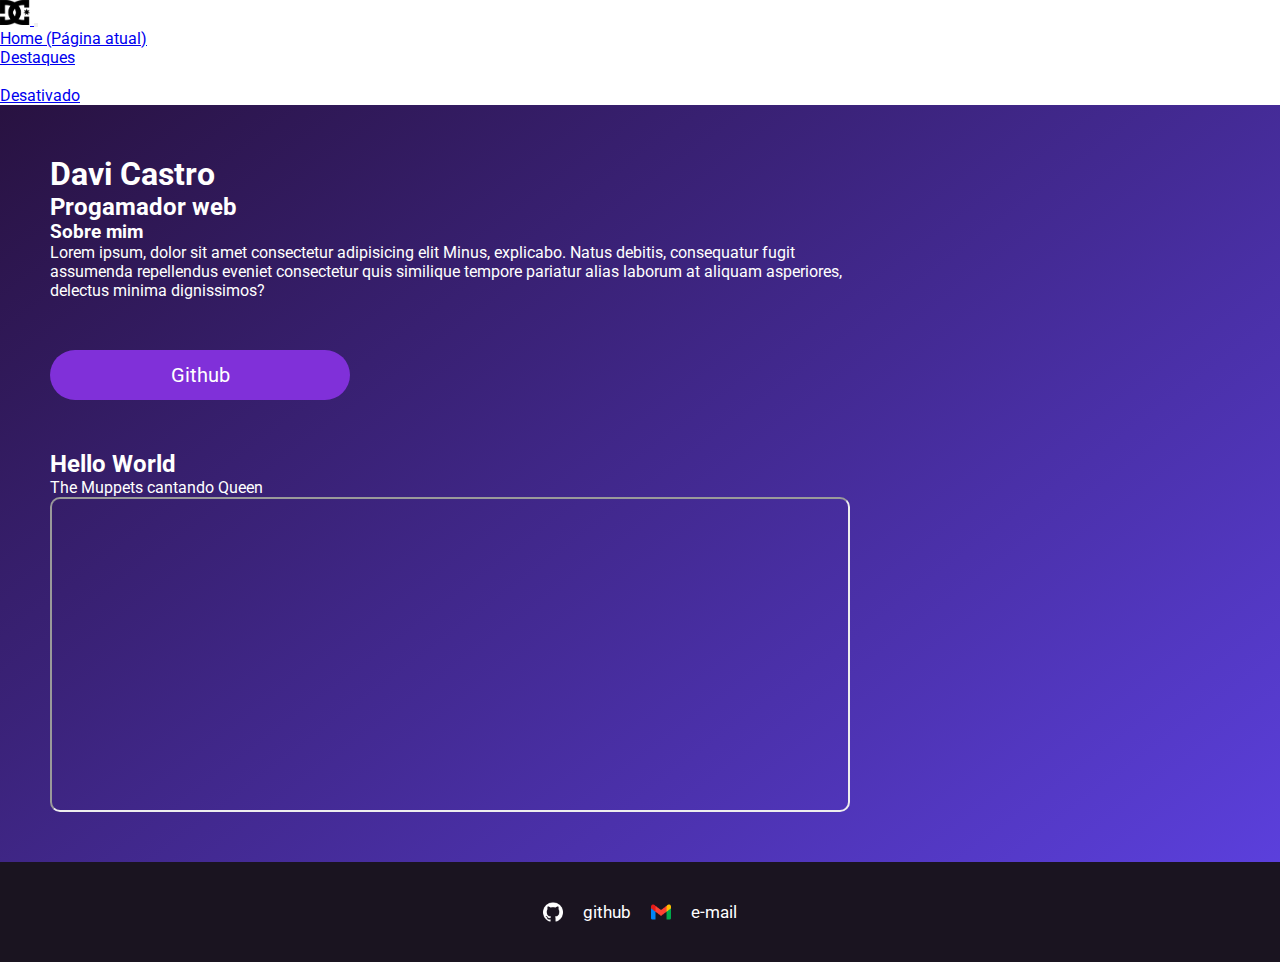
<file: index.html>
<!DOCTYPE html>
<html lang="pt-br">
  <head>
    <meta charset="UTF-8" />
    <meta
      name="viewport"
      content="width=device-width, initial-scale=1, shrink-to-fit=no"
    />
    <title>Davi Castro</title>
    <link rel="stylesheet" href="assets/css/style.css" />
    <link
      rel="stylesheet"
      href="https://stackpath.bootstrapcdn.com/bootstrap/4.1.3/css/bootstrap.min.css"
      integrity="sha384-MCw98/SFnGE8fJT3GXwEOngsV7Zt27NXFoaoApmYm81iuXoPkFOJwJ8ERdknLPMO"
      crossorigin="anonymous"
    />
  </head>

  <script
    src="https://code.jquery.com/jquery-3.3.1.slim.min.js"
    integrity="sha384-q8i/X+965DzO0rT7abK41JStQIAqVgRVzpbzo5smXKp4YfRvH+8abtTE1Pi6jizo"
    crossorigin="anonymous"
  ></script>
  <script
    src="https://cdnjs.cloudflare.com/ajax/libs/popper.js/1.14.3/umd/popper.min.js"
    integrity="sha384-ZMP7rVo3mIykV+2+9J3UJ46jBk0WLaUAdn689aCwoqbBJiSnjAK/l8WvCWPIPm49"
    crossorigin="anonymous"
  ></script>
  <script
    src="https://stackpath.bootstrapcdn.com/bootstrap/4.1.3/js/bootstrap.min.js"
    integrity="sha384-ChfqqxuZUCnJSK3+MXmPNIyE6ZbWh2IMqE241rYiqJxyMiZ6OW/JmZQ5stwEULTy"
    crossorigin="anonymous"
  ></script>

  <body class="container-fluid">
    <header class="row">
      <nav class="col-12 navbar navbar-expand-lg navbar-light">
        <a class="navbar-brand" href="#">
          <img class="logo" src="assets/imgs/dc.png" alt="" />
        </a>
        <button
          class="navbar-toggler"
          type="button"
          data-toggle="collapse"
          data-target="#navbarNav"
          aria-controls="navbarNav"
          aria-expanded="false"
          aria-label="Alterna navegação"
        >
          <span class="navbar-toggler-icon"></span>
        </button>
        <div class="collapse navbar-collapse" id="navbarNav">
          <ul class="navbar-nav">
            <li class="nav-item active">
              <a class="nav-link" href="#"
                >Home <span class="sr-only">(Página atual)</span></a
              >
            </li>
            <li class="nav-item">
              <a class="nav-link" href="#">Destaques</a>
            </li>
            <li class="nav-item">
              <!-- <a class="nav-link" href="#">Preços</a> -->
            </li>
            <li class="nav-item">
              <a class="nav-link disabled" href="#">Desativado</a>
            </li>
          </ul>
        </div>
      </nav>
    </header>
    <main>
      <div class="content">
        <h1>Davi Castro</h1>
        <h2>Progamador web</h2>
        <h3>Sobre mim</h3>
        <p>
          Lorem ipsum, dolor sit amet consectetur adipisicing elit Minus,
          explicabo. Natus debitis, consequatur fugit assumenda repellendus
          eveniet consectetur quis similique tempore pariatur alias laborum at
          aliquam asperiores, delectus minima dignissimos?
        </p>
        <div class="divbotao">
          <div class="botao">
            <a href="https://github.com/davicstro/" target="_blank">Github</a>
          </div>
        </div>
        <div class="texto2">
          <h2>Hello World</h2>
          <p>The Muppets cantando Queen</p>
          <iframe
            width="420"
            height="315"
            src="https://www.youtube.com/embed/tgbNymZ7vqY?playlist=tgbNymZ7vqY&loop=1"
          >
          </iframe>
        </div>
      </div>
    </main>
    <footer>
      <div class="rodape row">
        <a href="https://github.com/davicstro" target="_blank">
          <img src="assets/imgs/github.png" alt="" />
          <p>github</p>
        </a>

        <a href="mailto:davigabrielmc2@gmail.com">
          <img src="assets/imgs/gmail (1).png" alt="" />
          <p>e-mail</p>
        </a>
      </div>
    </footer>
  </body>
</html>
</file>
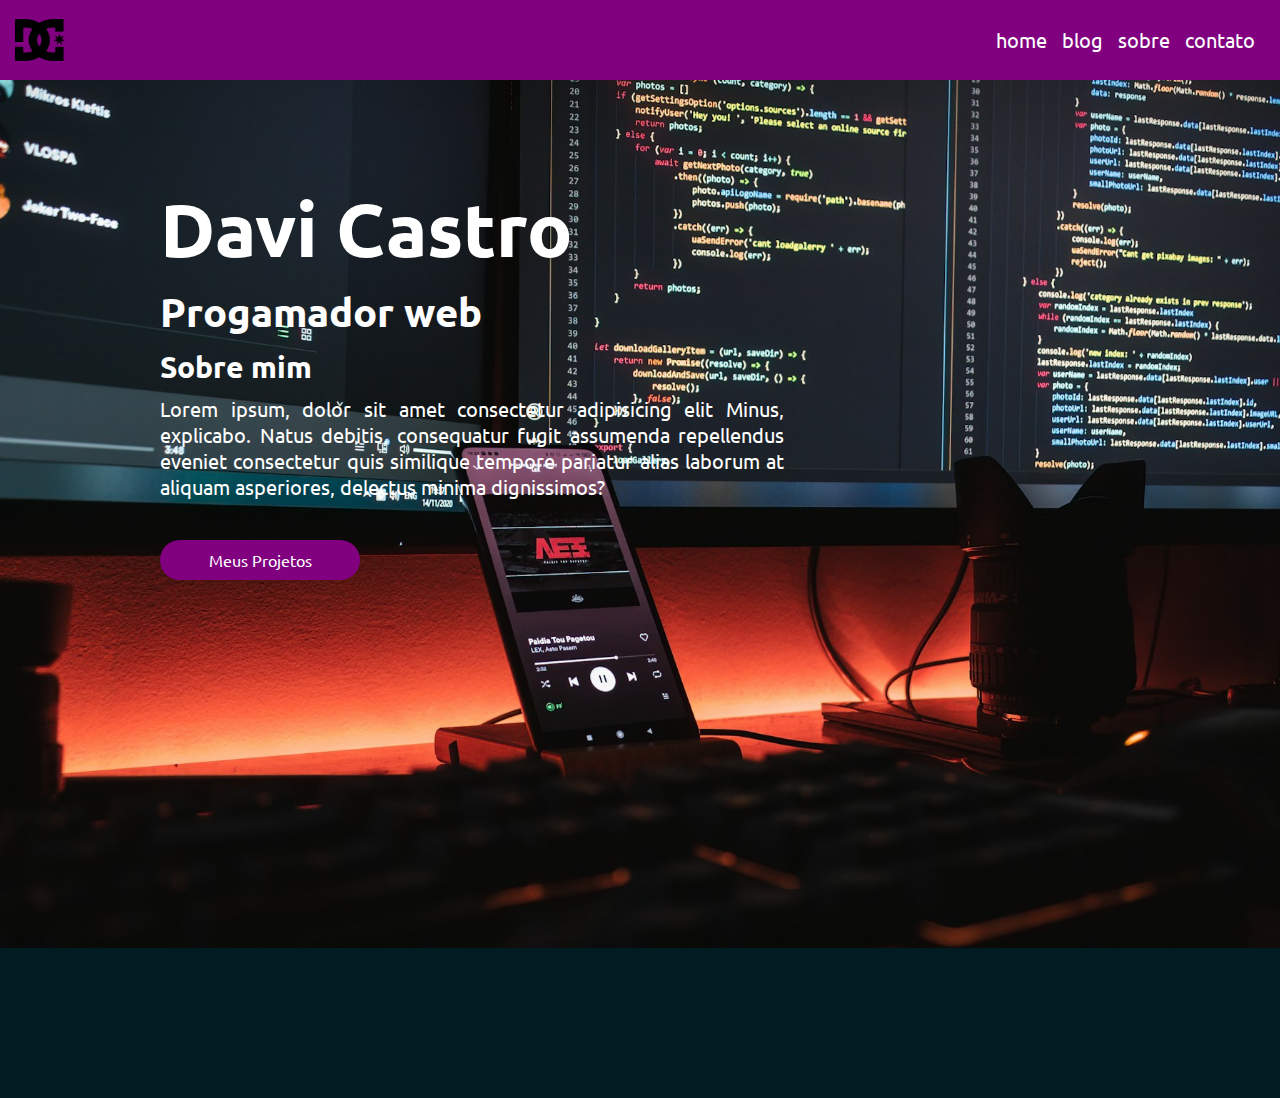
<file: Minha landing page nova/index.html>
<!DOCTYPE html>
<html lang="en">

<head>
    <meta charset="UTF-8">
    <meta name="viewport" content="width=device-width, initial-scale=1.0">
    <title>Landing Page</title>
    <link rel="stylesheet" href="style.css">
</head>

<body>
    <header>
        <div class="container">
            <img class="container-img" src="dc.png" alt="">
            <div class="menu">
                <nav>
                    <a href="#">home</a>
                    <a href="#">blog</a>
                    <a href="#">sobre</a>
                    <a href="#">contato</a>
                </nav>
            </div>
        </div>
    </header>
    <section>
        <div class="center">
            <div class="item1">
                <h1 class="title">Davi Castro</h1>
                <h2>Progamador web</h2>
                <h3>Sobre mim</h3>
                <p>Lorem ipsum, dolor sit amet consectetur adipisicing elit Minus, explicabo. Natus debitis,
                    consequatur
                    fugit assumenda repellendus eveniet consectetur quis similique tempore pariatur alias laborum at
                    aliquam
                    asperiores, delectus minima dignissimos?</p>
            </div>
            <div class="btn">
                <a href="/Linguagens-de-programacao-1140x660.jpg" target="_blank">Meus Projetos</a>
            </div>
        </div>
    </section>
    <footer>
        <div class="footer">



        </div>

    </footer>
</body>

</html>
</file>
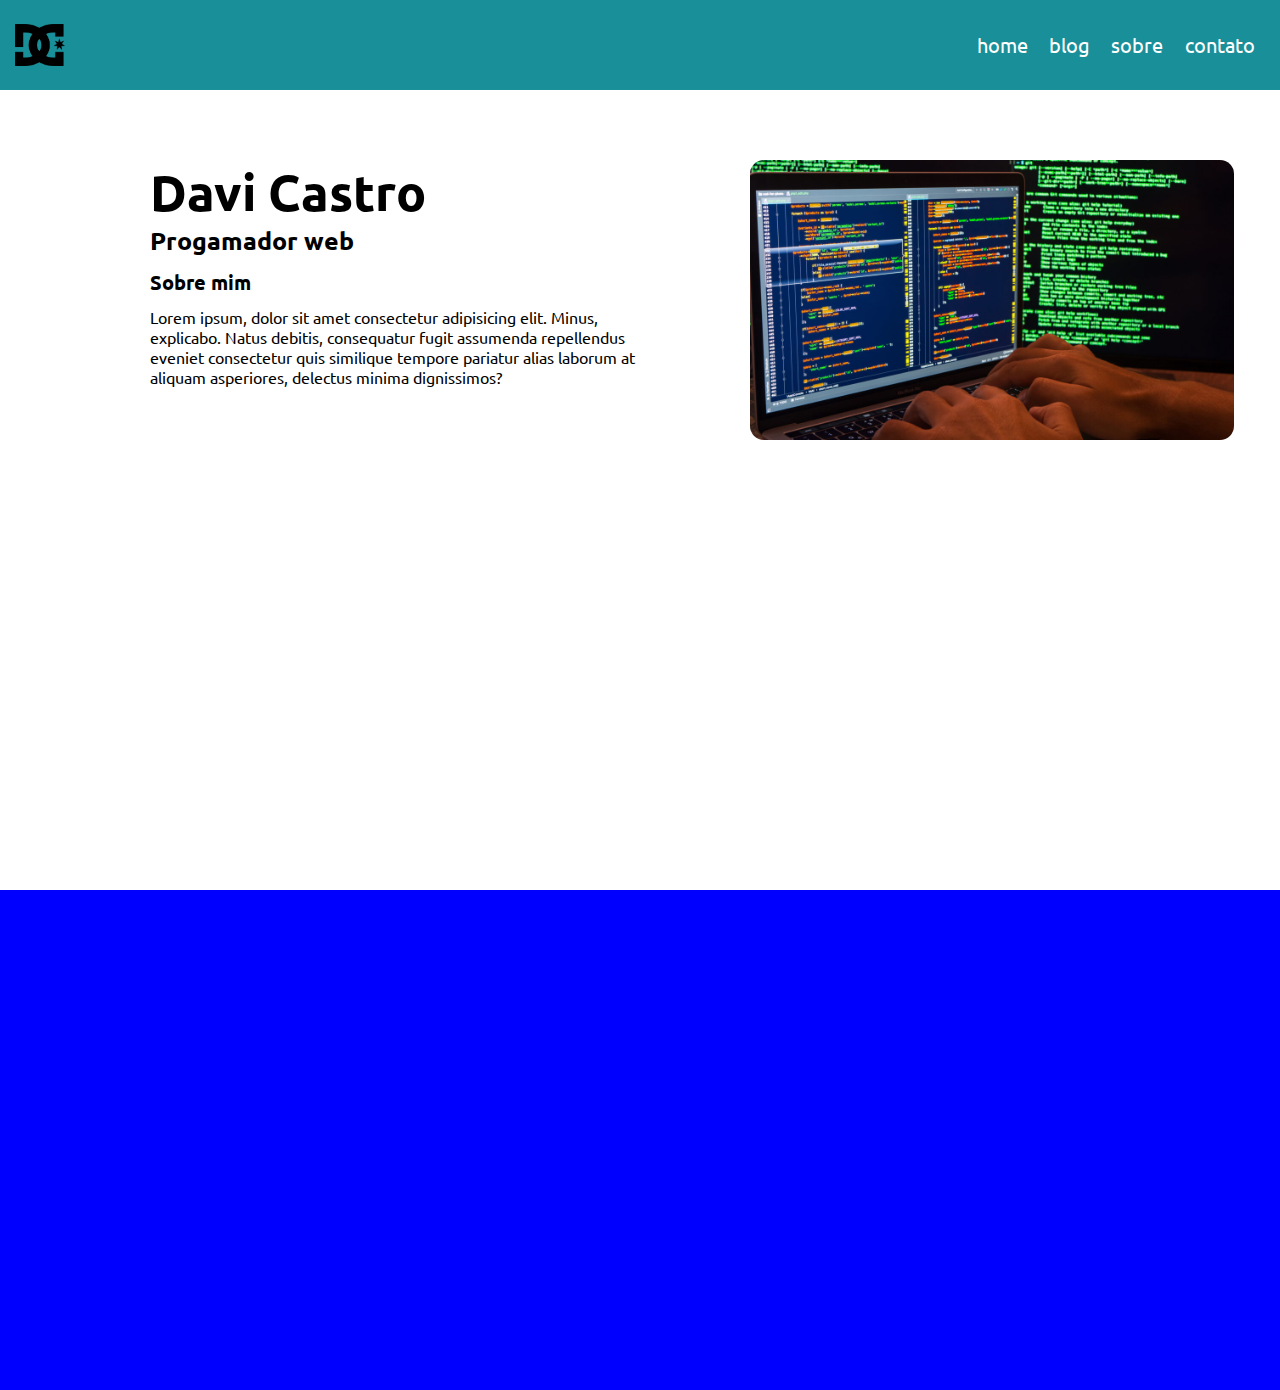
<file: Minha landing page nova/Minha landing page/index.html>
<!DOCTYPE html>
<html lang="en">

<head>
    <meta charset="UTF-8">
    <meta name="viewport" content="width=device-width, initial-scale=1.0">
    <title>Landing Page</title>
    <link rel="stylesheet" href="style.css">
</head>

<body>
    <header>
        <div class="container">
            <img class="container-img" src="dc.png" alt="">
            <div class="menu">
                <nav>
                    <a href="#">home</a>
                    <a href="#">blog</a>
                    <a href="#">sobre</a>
                    <a href="#">contato</a>
                </nav>
            </div>
        </div>
    </header>
    <section>
        <div class="center">
            <div class="item1">
                <h1 class="title">Davi Castro</h1>
                <h2>Progamador web</h2>
                <h3>Sobre mim</h3>
                <p>Lorem ipsum, dolor sit amet consectetur adipisicing elit. Minus, explicabo. Natus debitis,
                    consequatur
                    fugit assumenda repellendus eveniet consectetur quis similique tempore pariatur alias laborum at
                    aliquam
                    asperiores, delectus minima dignissimos?</p>
            </div>
            <div class="center-img">
                <img src="Linguagens-de-programacao-1140x660.jpg">
            </div>
        </div>
    </section>
    <footer>
        <div class="footer">



        </div>

    </footer>
</body>

</html>
</file>
<file: assets/css/style.css>
/* @import url("https://fonts.googleapis.com/css2?family=Ubuntu:ital,wght@0,300;0,400;0,500;0,700;1,300;1,400;1,500;1,700&display=swap"); */
@import url('https://fonts.googleapis.com/css2?family=Roboto:ital,wght@0,100;0,300;0,400;0,500;0,700;0,900;1,100;1,300;1,400;1,500;1,700;1,900&display=swap');


* {
  margin: 0;
  padding: 0;
  box-sizing: border-box;
  font-family: Roboto , sans-serif;
}

body {
  background-image: linear-gradient(to bottom right, #250f37, #5e42e5);
}
/* conteudo do header */

.navbar-light {
  background-color: #fff ;
}

.logo {
  width: 30px;
}

/* conteudo da pagina */

.content {
  display: flex;
  flex-direction: column;
  color: #fff;
  margin: 50px;
}

.content p {
  max-width: 50rem;
}

.botao {
  display: flex;
  margin-top: 50px;
  justify-content: center;
  align-items: center;
  border-radius: 50px;
  background-color: #8030d9;
  border: #fff;
  cursor: pointer;
  height: 50px;
  width: 300px;
}

.botao a {
  color: #fff;
  display: flex;
  text-decoration: none;
  font-size: 20px;
}

.botao a:hover {
  color: #463455;
  text-decoration: none;
}

.texto2 {
  margin-top: 50px;
}

.rodape {
  display: flex;
  background-color: #1a1420;
  height: 100px;
  justify-content: center;
  gap: 20px;
  /* border-radius: 10px 10px 0 0; */
}

.rodape img {
  height: 20px;
}

.rodape a {
  display: flex;
  align-items: center;
  gap: 20px;
  color: #fff;
  text-decoration: none;
}

.rodape a p {
  font-size: 17px;
  margin: 0;
}

.rodape :hover {
  color: #5e42e5;
}

iframe {
  display: flex;
  width: 50rem;
  border-radius: 10px;
}

@media (max-width: 950px) {
  iframe {
    width: 100%;
  }
}

@media (max-width: 500px) {
  .content {
    margin: 0;
    margin-top: 30px;
    margin-bottom: 30px;
    text-align: justify;
  }

  .divbotao {
    display: flex;
    justify-content: center;
  }

  iframe {
    display: flex;
    width: 100%;
    border-radius: 10px;
  }
}
</file>
<file: Minha landing page nova/style.css>
@import url('https://fonts.googleapis.com/css2?family=Ubuntu:ital,wght@0,300;0,400;0,500;0,700;1,300;1,400;1,500;1,700&display=swap');
* {
    margin: 0;
    padding: 0;
    box-sizing: border-box;
    font-family: Ubuntu, sans-serif;
}

body {
    background-image: url(fotis-fotopoulos-6sAl6aQ4OWI-unsplash.jpg);
    background-color: black;
    background-repeat: no-repeat;
    background-size: cover;
    max-height: 500vh; 
    background-position: center center;
}

header {
    justify-content: center;
    height: 90px;
    max-width: 100%;
}

.container {
    background-color: purple;
    align-items: center;
    display: flex;
    justify-content: space-between;
    height: 80px;
}

.container-img {
    width: 80px;
    padding: 15px;
}

.menu {
    font-size: 20px;
    padding-right: 20px;

}

.menu nav a {
    display: inline-flex;
    color: white;
    text-decoration: none;
    padding: 5px;
}

/* conteudo da pagina */
.center {
    display: flex;
    flex-direction: column;
    margin: 90px 160px;
    color: #fff;
    margin-bottom: 23rem;
}

.item1 {
    display: flex;
    flex-direction: column;
    gap: 10px;
    padding-bottom: 20px;
    
}

h1 {
    font-size: 75px;
    font-style: light;
}
h2{
    font-size: 40px;
}
h3{
    font-size: 30px;
    
}
p {
    text-align:justify;
    font-size: 20px;
    width: 65%;
}


.btn {
    border-radius: 20px;
    background-color: purple;
    cursor: pointer;
    height: 40px;
    width: 200px;
    margin-top: 20px;
    display: flex;
    justify-content: center;
    align-items: center;
    flex-direction: row;
    
}

.btn a {
    color: #fff;
    display: flex;
    text-decoration: none;
}

.btn a:hover {
    color: #acacac;
    text-decoration: none;

}

.footer {
    background-color: rgb(1, 27, 35);
    height: 150px;
    margin-top: 423;
}
</file>
<file: Minha landing page nova/Minha landing page/style.css>
@import url('https://fonts.googleapis.com/css2?family=Ubuntu:ital,wght@0,300;0,400;0,500;0,700;1,300;1,400;1,500;1,700&display=swap');

* {
    margin: 0;
    padding: 0;
    box-sizing: border-box;
    font-family: Ubuntu, sans-serif;
}

body {
    background-color: #fff;
}

header {
    justify-content: center;
    height: 90px;
}

.container {
    background-color: rgb(25 143 153);
    align-items: center;
    display: flex;
    justify-content: space-between;
    height: 100%;
}

.container-img {
    width: 80px;
    padding: 15px;
}

.menu {
    position: relative;
    font-size: 20px;
}

.container nav {
    display: flex;
    padding: 0 100px;
}

nav a {
    display: flex;
    color: white;
    text-decoration: none;
    padding: 0 5%;
}

.center {
    display: flex;
    margin: 20px 100px;
}

.item1 {
    margin: 50px;
    display: inline;
}


h3 {
    line-height: 50px;
    justify-content: space-between;
}

h1 {
    font-size: 50px;
}

h2 {
    font-size: 25px;
}

h3 {
    font-size: 20px;
}

.center-img img {
    display: flex;
    padding: 50px;
    height: 50%;
    border-radius: 4rem;
    justify-content: space-between;
}

p {
    width: 500px;
}
.footer{
    background-color: blue;
    height: 500px;
    padding: 0px;
}
</file>
